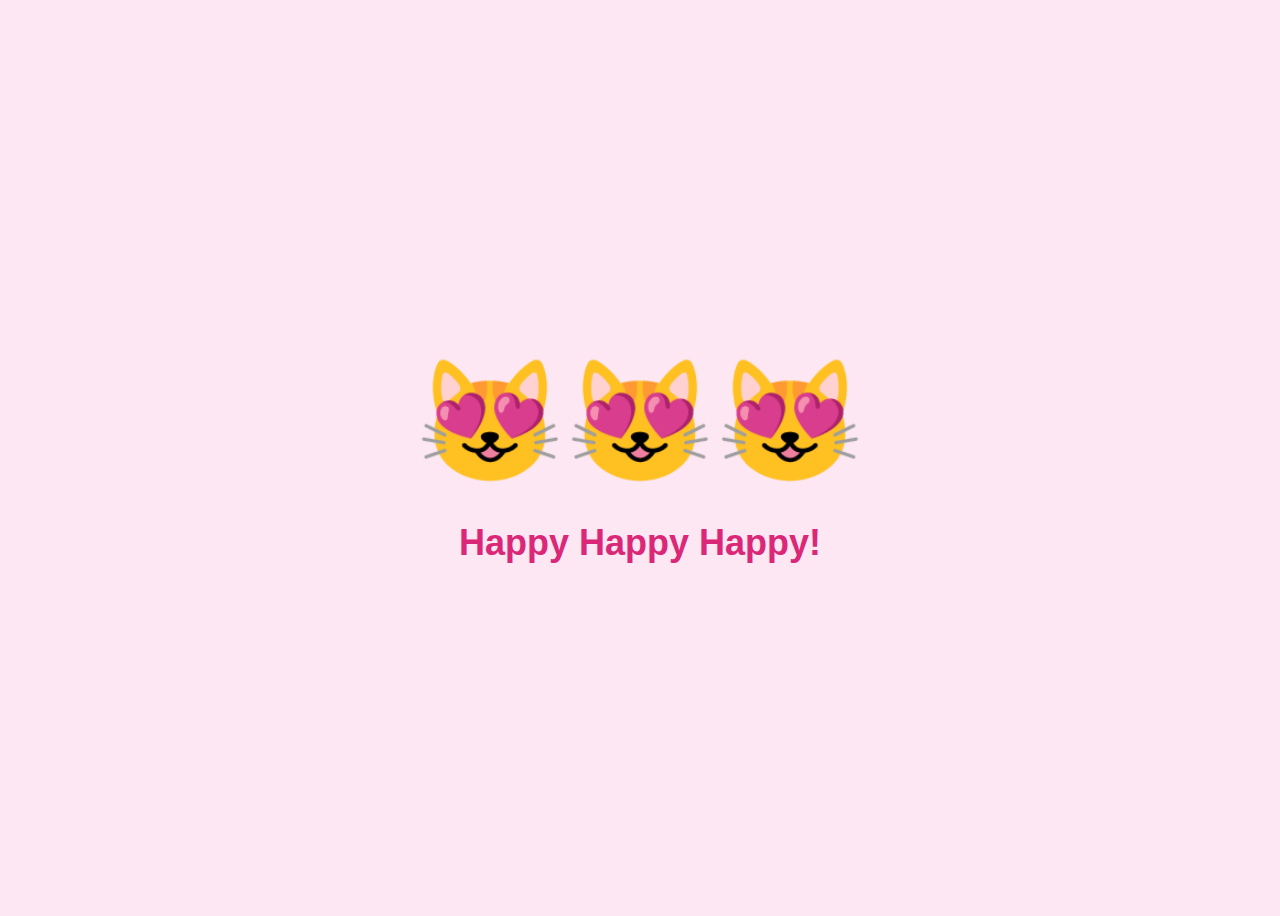
<file: happy.html>
<!DOCTYPE html>
<html>
<head>
  <title>Happy Happy Happy!</title>
  <style>
    body {
      background-color: #fce7f3;
      display: flex;
      justify-content: center;
      align-items: center;
      height: 100vh;
      flex-direction: column;
      font-family: Arial, sans-serif;
    }
    .emoji {
      font-size: 120px;
      animation: bounce 1s infinite alternate;
    }
    @keyframes bounce {
      from { transform: translateY(0); }
      to { transform: translateY(-30px); }
    }
    .text {
      font-size: 36px;
      color: #db2777;
      font-weight: bold;
      margin-top: 30px;
    }
  </style>
</head>
<body>
  <div class="emoji">😻😻😻</div>
  <div class="text">Happy Happy Happy!</div>
</body>
</html>
</file>
